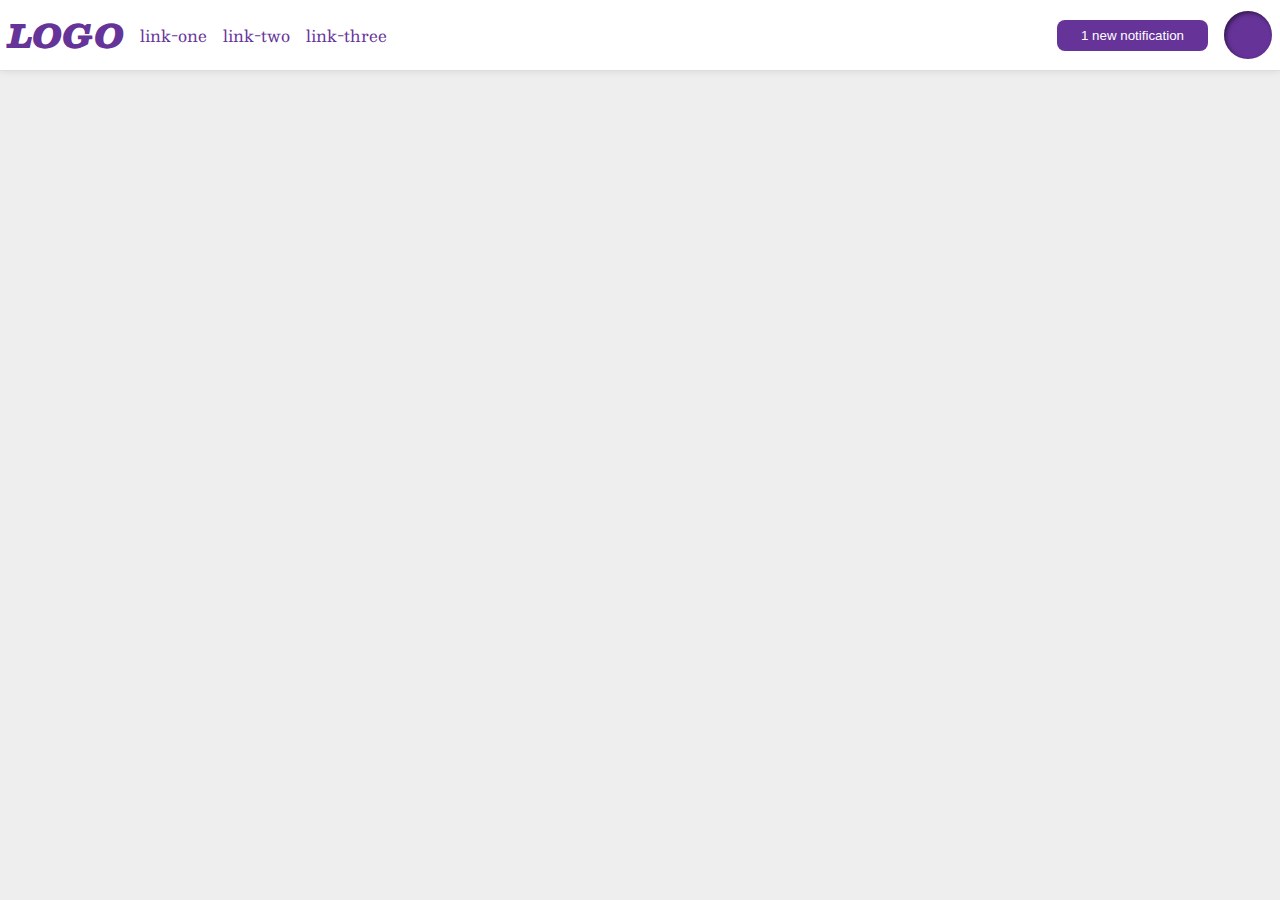
<file: flex/03-flex-header-2/index.html>
<!DOCTYPE html>
<html lang="en">
  <head>
    <meta charset="UTF-8" />
    <meta http-equiv="X-UA-Compatible" content="IE=edge" />
    <meta name="viewport" content="width=device-width, initial-scale=1.0" />
    <title>Flex Header 2</title>
    <link rel="stylesheet" href="style.css" />
  </head>
  <body>
    <div class="header">
      <div class="left">
        <div class="logo">LOGO</div>
        <ul class="links">
          <li><a href="google.com">link-one</a></li>
          <li><a href="google.com">link-two</a></li>
          <li><a href="google.com">link-three</a></li>
        </ul>
      </div>
      <div class="right">
        <button class="notifications">1 new notification</button>
        <div class="profile-image"></div>
      </div>
    </div>
  </body>
</html>
</file>
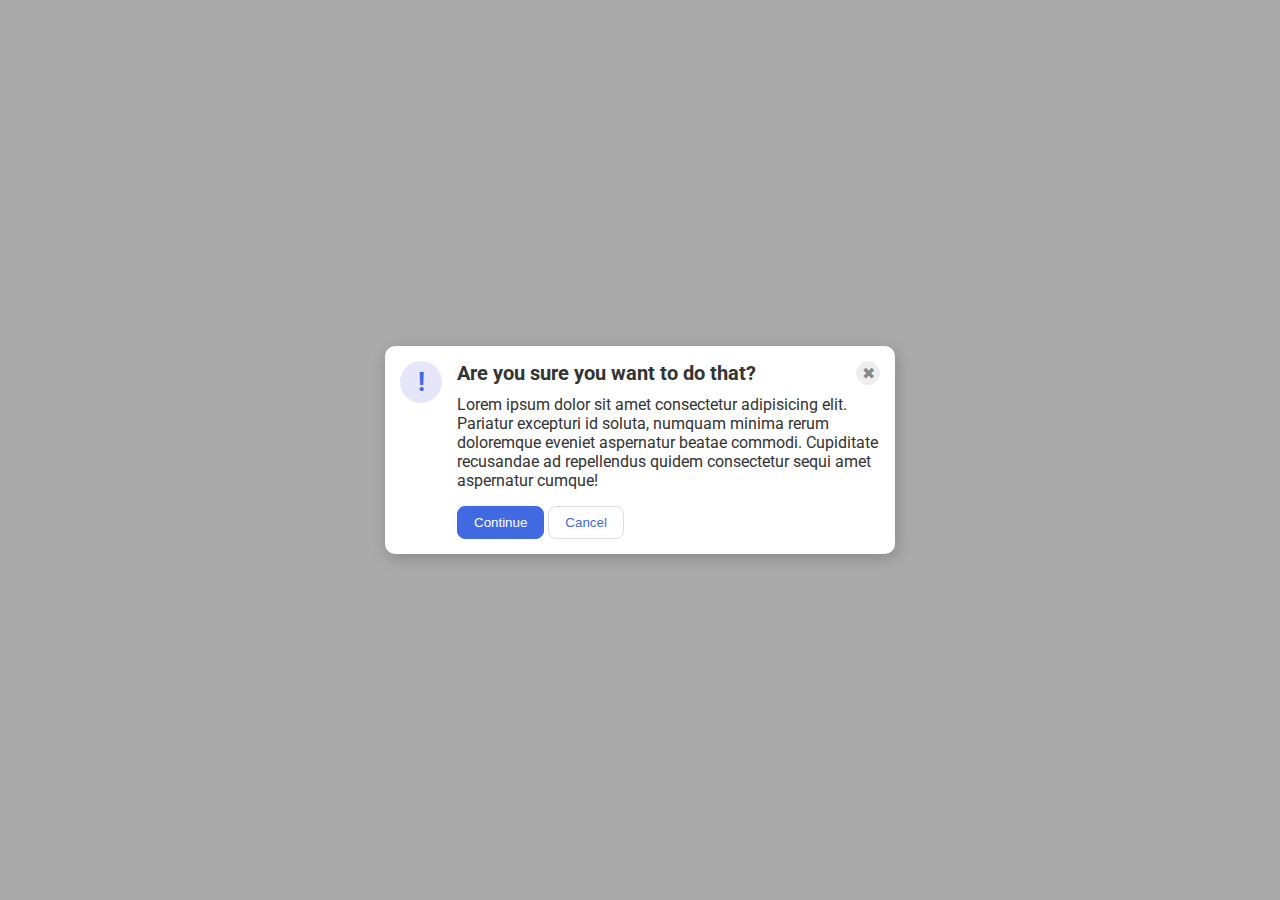
<file: flex/05-flex-modal/index.html>
<!DOCTYPE html>
<html lang="en">
  <head>
    <meta charset="UTF-8" />
    <meta http-equiv="X-UA-Compatible" content="IE=edge" />
    <meta name="viewport" content="width=device-width, initial-scale=1.0" />
    <link rel="stylesheet" href="style.css" />
    <title>Modal</title>
  </head>
  <body>
    <div class="modal">
      <div class="icon">!</div>
      <div class="right">
        <div class="header-close">
          <div class="header">Are you sure you want to do that?</div>
          <button class="close-button">✖</button>
        </div>
        <div class="text">
          Lorem ipsum dolor sit amet consectetur adipisicing elit. Pariatur
          excepturi id soluta, numquam minima rerum doloremque eveniet
          aspernatur beatae commodi. Cupiditate recusandae ad repellendus quidem
          consectetur sequi amet aspernatur cumque!
        </div>
        <button class="continue">Continue</button>
        <button class="cancel">Cancel</button>
      </div>
    </div>
  </body>
</html>
</file>
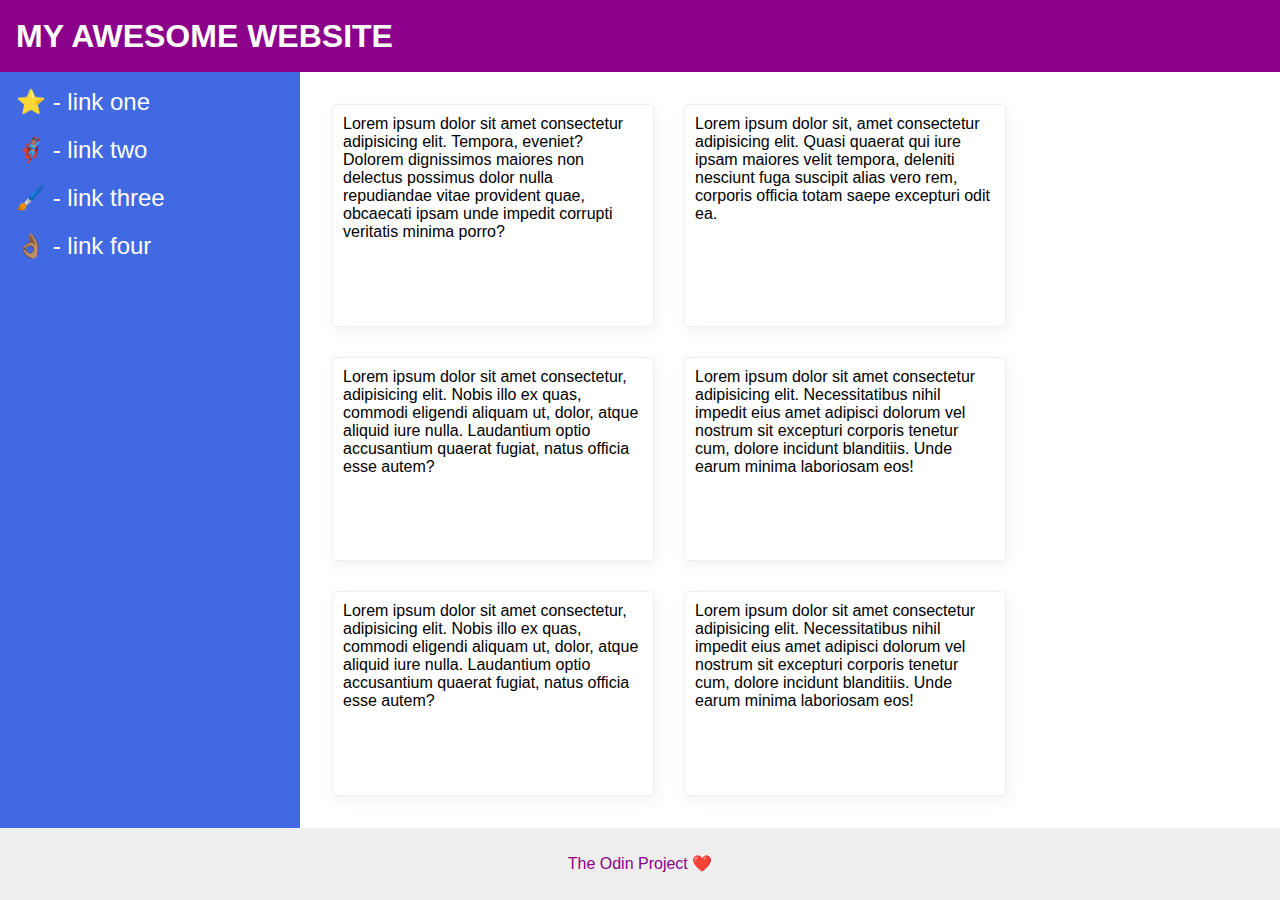
<file: flex/07-flex-layout-2/index.html>
<!DOCTYPE html>
<html lang="en">
  <head>
    <meta charset="UTF-8" />
    <meta http-equiv="X-UA-Compatible" content="IE=edge" />
    <meta name="viewport" content="width=device-width, initial-scale=1.0" />
    <title>The Holy Grail</title>
    <link rel="stylesheet" href="style.css" />
  </head>
  <body>
    <div class="header">MY AWESOME WEBSITE</div>
    <div class="content">
      <div class="sidebar">
        <ul>
          <li><a href="#">⭐ - link one</a></li>
          <li><a href="#">🦸🏽‍♂️ - link two</a></li>
          <li><a href="#">🖌️ - link three</a></li>
          <li><a href="#">👌🏽 - link four</a></li>
        </ul>
      </div>
      <div class="card-section">
        <div class="card">
          Lorem ipsum dolor sit amet consectetur adipisicing elit. Tempora,
          eveniet? Dolorem dignissimos maiores non delectus possimus dolor nulla
          repudiandae vitae provident quae, obcaecati ipsam unde impedit
          corrupti veritatis minima porro?
        </div>
        <div class="card">
          Lorem ipsum dolor sit, amet consectetur adipisicing elit. Quasi
          quaerat qui iure ipsam maiores velit tempora, deleniti nesciunt fuga
          suscipit alias vero rem, corporis officia totam saepe excepturi odit
          ea.
        </div>
        <div class="card">
          Lorem ipsum dolor sit amet consectetur, adipisicing elit. Nobis illo
          ex quas, commodi eligendi aliquam ut, dolor, atque aliquid iure nulla.
          Laudantium optio accusantium quaerat fugiat, natus officia esse autem?
        </div>
        <div class="card">
          Lorem ipsum dolor sit amet consectetur adipisicing elit.
          Necessitatibus nihil impedit eius amet adipisci dolorum vel nostrum
          sit excepturi corporis tenetur cum, dolore incidunt blanditiis. Unde
          earum minima laboriosam eos!
        </div>
        <div class="card">
          Lorem ipsum dolor sit amet consectetur, adipisicing elit. Nobis illo
          ex quas, commodi eligendi aliquam ut, dolor, atque aliquid iure nulla.
          Laudantium optio accusantium quaerat fugiat, natus officia esse autem?
        </div>
        <div class="card">
          Lorem ipsum dolor sit amet consectetur adipisicing elit.
          Necessitatibus nihil impedit eius amet adipisci dolorum vel nostrum
          sit excepturi corporis tenetur cum, dolore incidunt blanditiis. Unde
          earum minima laboriosam eos!
        </div>
      </div>
    </div>
    <div class="footer">The Odin Project ❤️</div>
  </body>
</html>
</file>
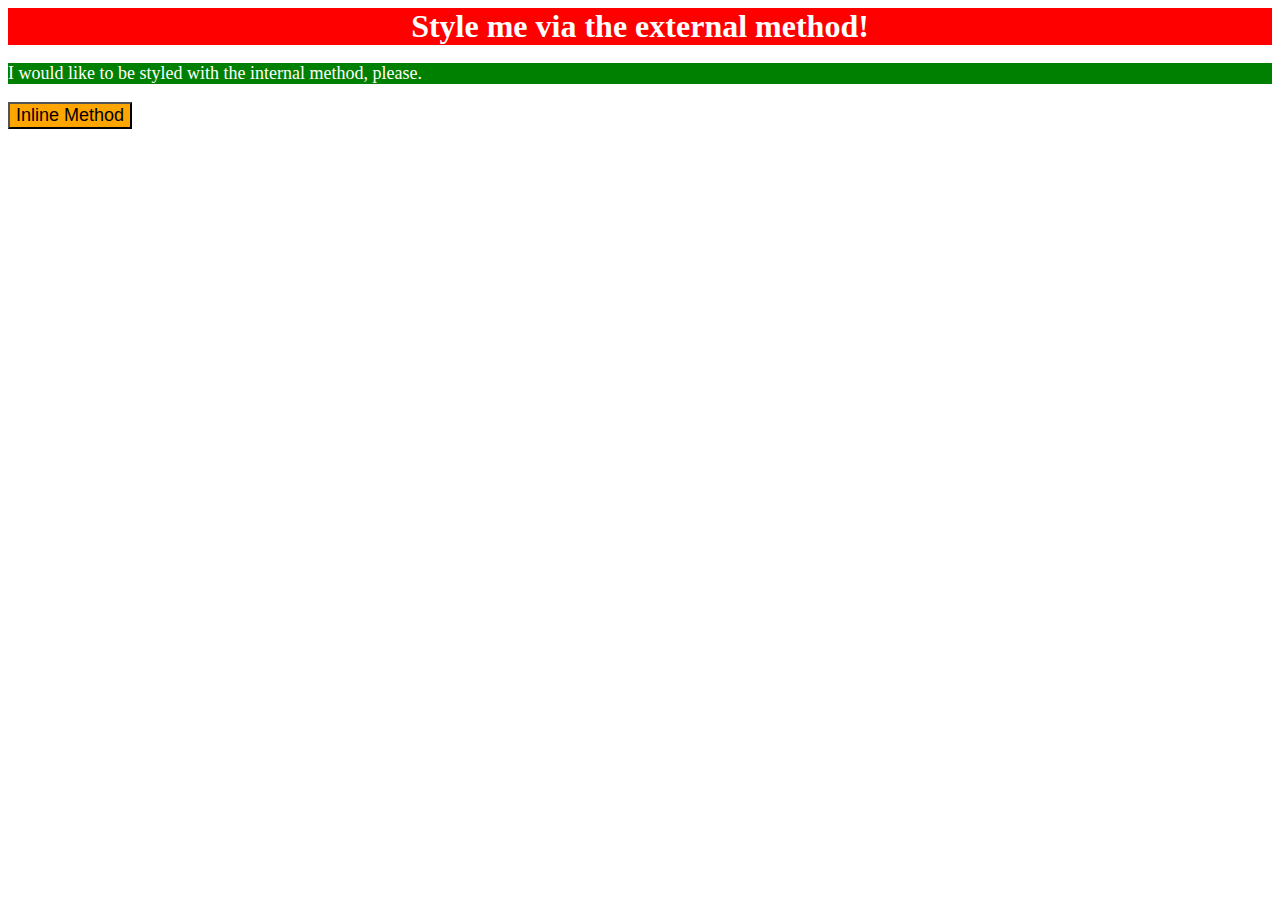
<file: foundations/01-css-methods/index.html>
<!DOCTYPE html>
<html lang="en">
  <head>
    <meta charset="UTF-8" />
    <meta http-equiv="X-UA-Compatible" content="IE=edge" />
    <meta name="viewport" content="width=device-width, initial-scale=1.0" />
    <link rel="stylesheet" href="style.css" />
    <style>
      p {
        background-color: green;
        color: white;
        font-size: 18px;
      }
    </style>
    <title>Methods for Adding CSS</title>
  </head>
  <body>
    <div>Style me via the external method!</div>
    <p>I would like to be styled with the internal method, please.</p>
    <button style="background-color: orange; font-size: 18px">
      Inline Method
    </button>
  </body>
</html>
</file>
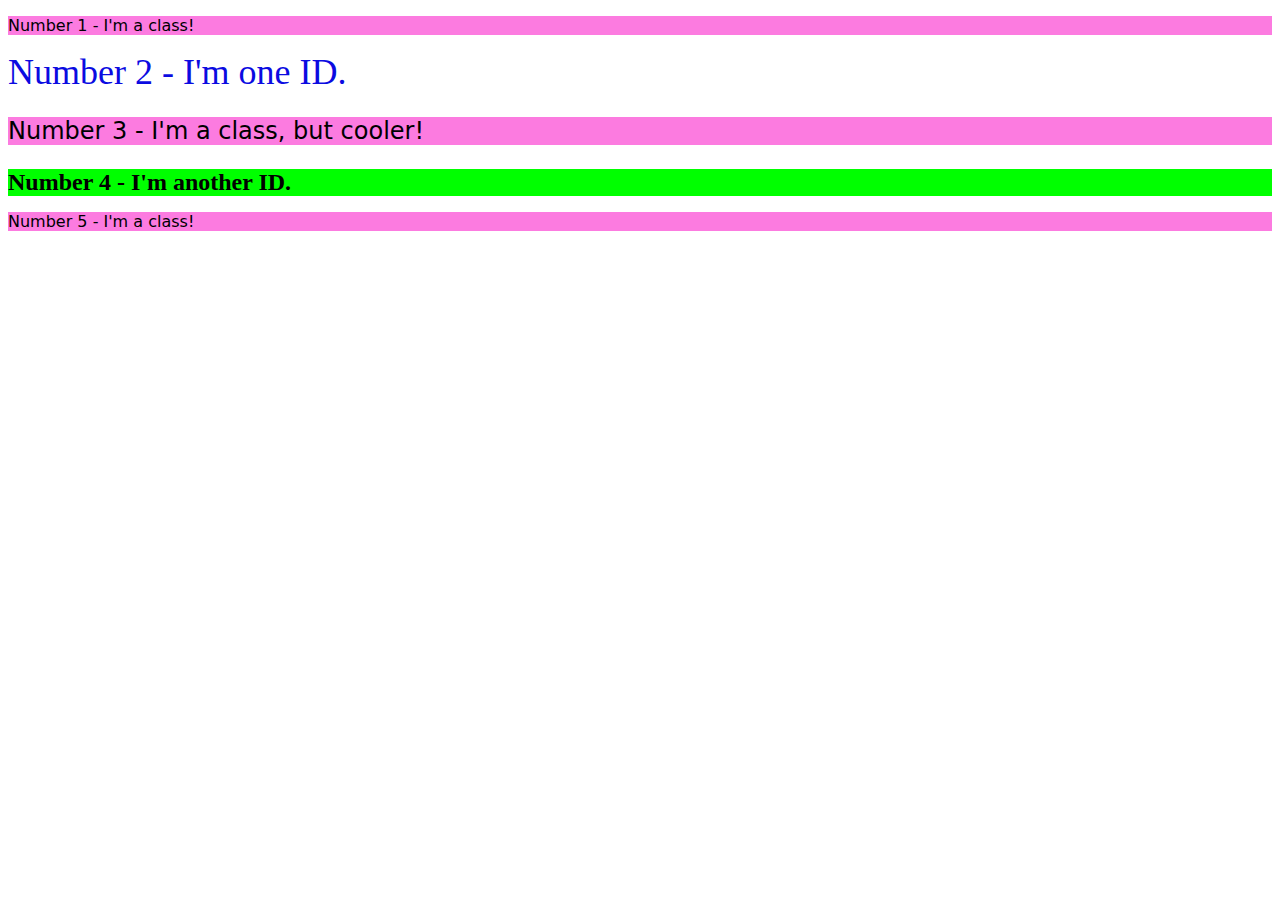
<file: foundations/02-class-id-selectors/index.html>
<!DOCTYPE html>
<html lang="en">
  <head>
    <meta charset="UTF-8" />
    <meta http-equiv="X-UA-Compatible" content="IE=edge" />
    <meta name="viewport" content="width=device-width, initial-scale=1.0" />
    <title>Class and ID Selectors</title>
    <link rel="stylesheet" href="style.css" />
  </head>
  <body>
    <p class="odd">Number 1 - I'm a class!</p>
    <div id="second">Number 2 - I'm one ID.</div>
    <p class="odd large-font">Number 3 - I'm a class, but cooler!</p>
    <div id="fourth">Number 4 - I'm another ID.</div>
    <p class="odd">Number 5 - I'm a class!</p>
  </body>
</html>
</file>
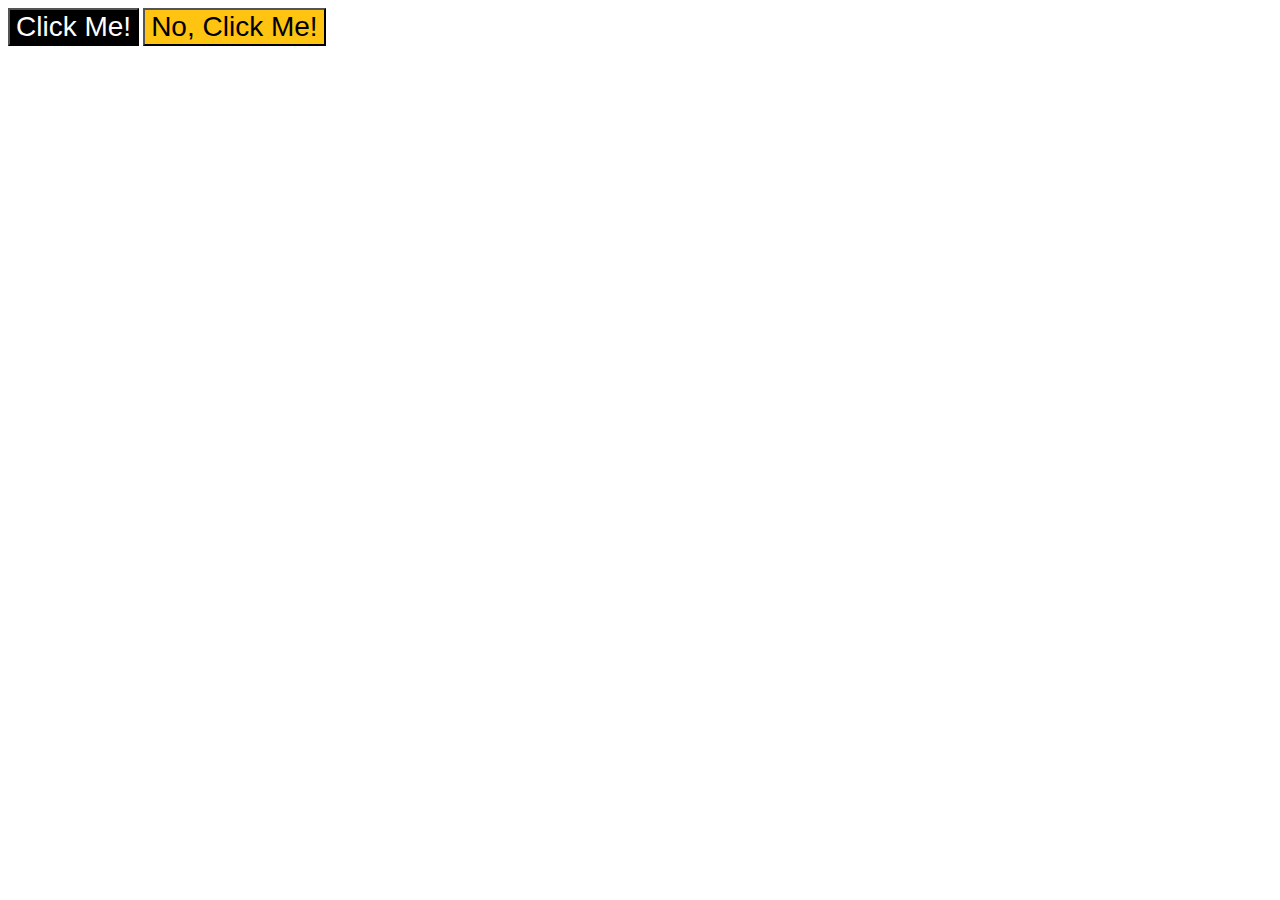
<file: foundations/03-grouping-selectors/index.html>
<!DOCTYPE html>
<html lang="en">
  <head>
    <meta charset="UTF-8" />
    <meta http-equiv="X-UA-Compatible" content="IE=edge" />
    <meta name="viewport" content="width=device-width, initial-scale=1.0" />
    <title>Grouping Selectors</title>
    <link rel="stylesheet" href="style.css" />
  </head>
  <body>
    <button class="black-btn">Click Me!</button>
    <button class="yellow-btn">No, Click Me!</button>
  </body>
</html>
</file>
<file: flex/03-flex-header-2/style.css>
/* this is some magical font-importing.  
you'll learn about it later. */
@import url("https://fonts.googleapis.com/css2?family=Besley:ital,wght@0,400;1,900&display=swap");

body {
  margin: 0;
  background: #eee;
  font-family: Besley, serif;
}

.header {
  background: white;
  border-bottom: 1px solid #ddd;
  box-shadow: 0 0 8px rgba(0, 0, 0, 0.1);
  display: flex;
  justify-content: space-between;
  align-items: center;
  padding: 8px;
}

.left,
.right {
  display: flex;
  align-items: center;
  gap: 16px;
}

.profile-image {
  background: rebeccapurple;
  box-shadow: inset 2px 2px 4px rgba(0, 0, 0, 0.5);
  border-radius: 50%;
  width: 48px;
  height: 48px;
}

.logo {
  color: rebeccapurple;
  font-size: 32px;
  font-weight: 900;
  font-style: italic;
}

button {
  border: none;
  border-radius: 8px;
  background: rebeccapurple;
  color: white;
  padding: 8px 24px;
}

a {
  /* this removes the line under our links */
  text-decoration: none;
  color: rebeccapurple;
}

ul {
  list-style-type: none;
  display: flex;
  margin: 0;
  padding: 0;
  gap: 16px;
}
</file>
<file: flex/05-flex-modal/style.css>
@import url("https://fonts.googleapis.com/css2?family=Roboto:wght@400;700&display=swap");

html,
body {
  height: 100%;
}

body {
  font-family: Roboto, sans-serif;
  margin: 0;
  background: #aaa;
  color: #333;
  /* I'll give you this one for free lol */
  display: flex;
  align-items: center;
  justify-content: center;
}

.modal {
  background: white;
  width: 480px;
  border-radius: 10px;
  box-shadow: 2px 4px 16px rgba(0, 0, 0, 0.2);
  display: flex;
  padding: 15px;
  gap: 15px;
}

.icon {
  color: royalblue;
  font-size: 26px;
  font-weight: 700;
  background: lavender;
  width: 42px;
  height: 42px;
  border-radius: 50%;
  display: flex;
  align-items: center;
  justify-content: center;
  flex-shrink: 0;
  /* margin: 15px; */
}

.header-close {
  display: flex;
  justify-content: space-between;
  align-items: center;
  margin-bottom: 10px;
  font-weight: bold;
  font-size: 20px;
}

.text {
  margin-bottom: 16px;
}

.close-button {
  background: #eee;
  border-radius: 50%;
  color: #888;
  font-weight: 400;
  font-size: 16px;
  height: 24px;
  width: 24px;
  display: flex;
  align-items: center;
  justify-content: center;
  border: 1px solid #eee;
  padding: 0;
}

button {
  cursor: pointer;
  padding: 8px 16px;
  border-radius: 8px;
}

button.continue {
  background: royalblue;
  border: 1px solid royalblue;
  color: white;
}

button.cancel {
  background: white;
  border: 1px solid #ddd;
  color: royalblue;
}
</file>
<file: flex/07-flex-layout-2/style.css>
body {
  font-family: -apple-system, BlinkMacSystemFont, "Segoe UI", Roboto, Oxygen,
    Ubuntu, Cantarell, "Open Sans", "Helvetica Neue", sans-serif;
  margin: 0;
  min-height: 100vh;
  display: flex;
  flex-direction: column;
}

.content {
  flex: 1;
  display: flex;
}

.sidebar {
  flex-shrink: 0;
  padding: 16px;
}

.sidebar > ul {
  list-style-type: none;
  font-size: 24px;
  padding: 0;
  margin: 0;
}

li + li {
  margin-top: 20px;
}

li > a {
  color: #fff;
  text-decoration: none;
}

.header {
  height: 72px;
  background: darkmagenta;
  color: white;
  font-size: 32px;
  font-weight: 900;
  padding-left: 16px;
  line-height: 72px;
}

.footer {
  height: 72px;
  background: #eee;
  color: darkmagenta;
  text-align: center;
  line-height: 72px;
}

.sidebar {
  width: 300px;
  background: royalblue;
  box-sizing: border-box;
}

.card-section {
  display: flex;
  flex-wrap: wrap;
  gap: 30px;
  padding: 32px;
}

.card {
  border: 1px solid #eee;
  box-shadow: 2px 4px 16px rgba(0, 0, 0, 0.06);
  border-radius: 4px;
  flex-basis: 300px;
  padding: 10px;
}
</file>
<file: foundations/01-css-methods/style.css>
div {
  background-color: red;
  color: white;
  font-size: 32px;
  font-weight: bold;
  text-align: center;
}
</file>
<file: foundations/02-class-id-selectors/style.css>
.odd {
  font-family: "Verdana", "Dejavu Sans", sans-serif;
  background-color: #fc7be0;
}

/* body > *:nth-child(odd) {
  font-family: "Verdana", "Dejavu Sans", sans-serif;
  background-color: #fc7be0;
} */

#second {
  color: #0b0be1;
  font-size: 36px;
}

#fourth {
  background-color: #00ff00;
  font-size: 24px;
  font-weight: bold;
}

.large-font {
  font-size: 24px;
}
</file>
<file: foundations/03-grouping-selectors/style.css>
.black-btn,
.yellow-btn {
  font-family: Helvetica, "Times New Roman", sans-serif;
  font-size: 28px;
}

.black-btn {
  background-color: rgb(0, 0, 0);
  color: hsl(0, 0%, 100%);
}

.yellow-btn {
  background-color: rgb(255, 196, 17);
}
</file>
